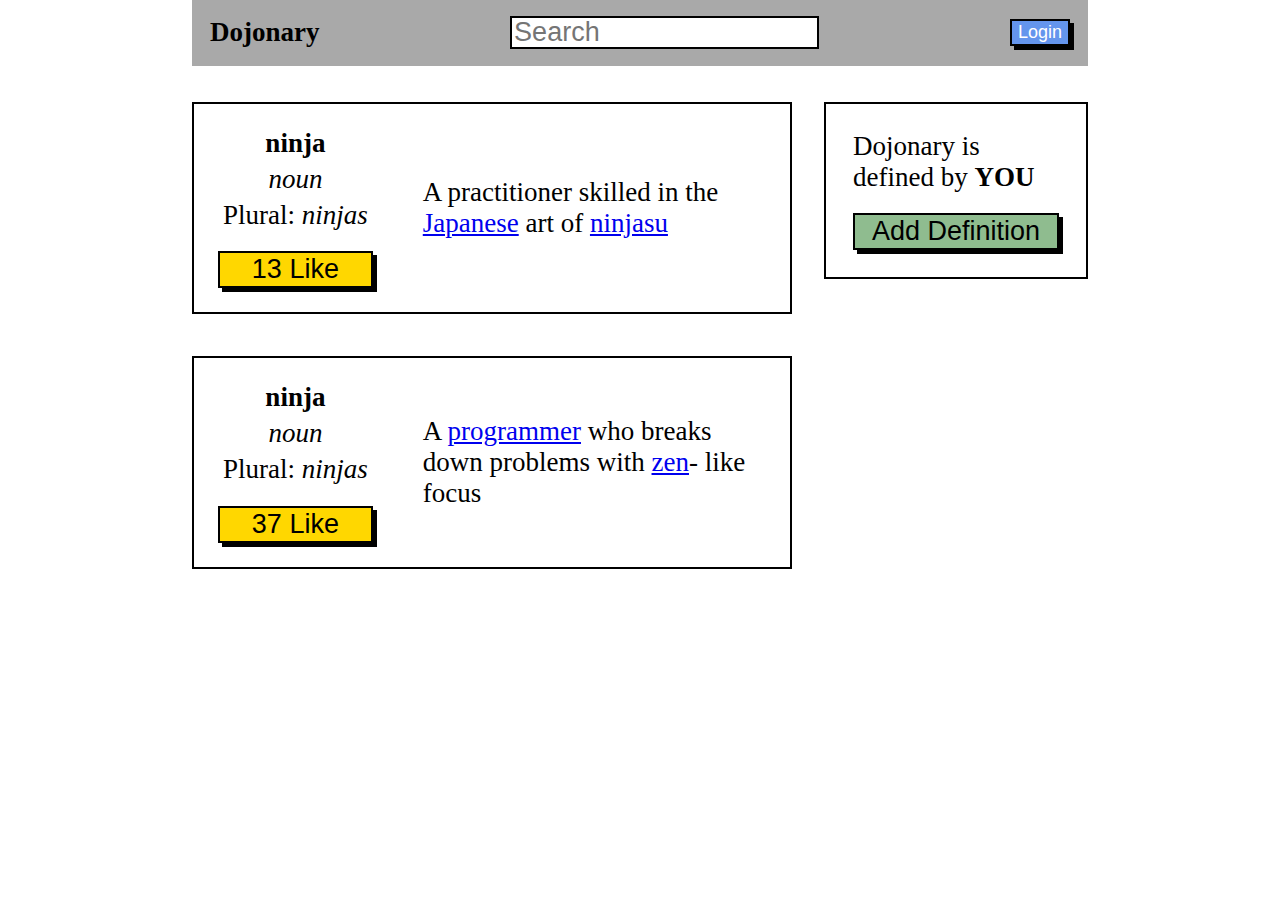
<file: Button Clicker/index.html>
<!DOCTYPE html>
<html lang="en">
<head>
    <meta charset="UTF-8">
    <meta http-equiv="X-UA-Compatible" content="IE=edge">
    <meta name="viewport" content="width=device-width, initial-scale=1.0">
    <title>Button Clicker</title>
    <link rel="stylesheet" href="style.css">

</head>
<body>
    <div class = "nav">
        <h2 class="font">Dojonary</h2>
        <input type="text" placeholder ="Search"></input>
        <button class="btn-login" onclick="login(this)"> Login</button>
    </div>

    <div class = "main">
        <div class="information">
            <div class="card-info">
                <div class="info-name">
                    <h2 class="font">ninja</h2>
                    <p>noun</p>
                    <p><span style="font-style:normal;">Plural:</span>  ninjas</p>
                    <button class="btn-like" onclick="alert('Ninja was liked')">13 Like</button>
                </div>
                    <p>A practitioner skilled in the <a href="#"> Japanese</a> art of <a href="#"> ninjasu</a> </p>
            </div>

            <div class="card-info">
                <div class="info-name">
                    <h2 class="font">ninja</h2>
                    <p>noun</p>
                    <p><span style="font-style:normal;">Plural:</span>  ninjas</p>
                    <button class="btn-like" onclick="alert('Ninja was liked')">37 Like</button>
                </div>
                    <p>A <a href="#"> programmer</a> who breaks down problems with <a href="#"> zen</a>- like focus </p>
            </div>
        </div>
        <div class="defined">
            <p> Dojonary is defined by <span class="font">YOU</span> </p>
            <button class="add" onclick="remove(this)" >Add Definition</button>

        </div>
    </div>

    <script src="clic.js"></script>
</body>
</html>
</file>
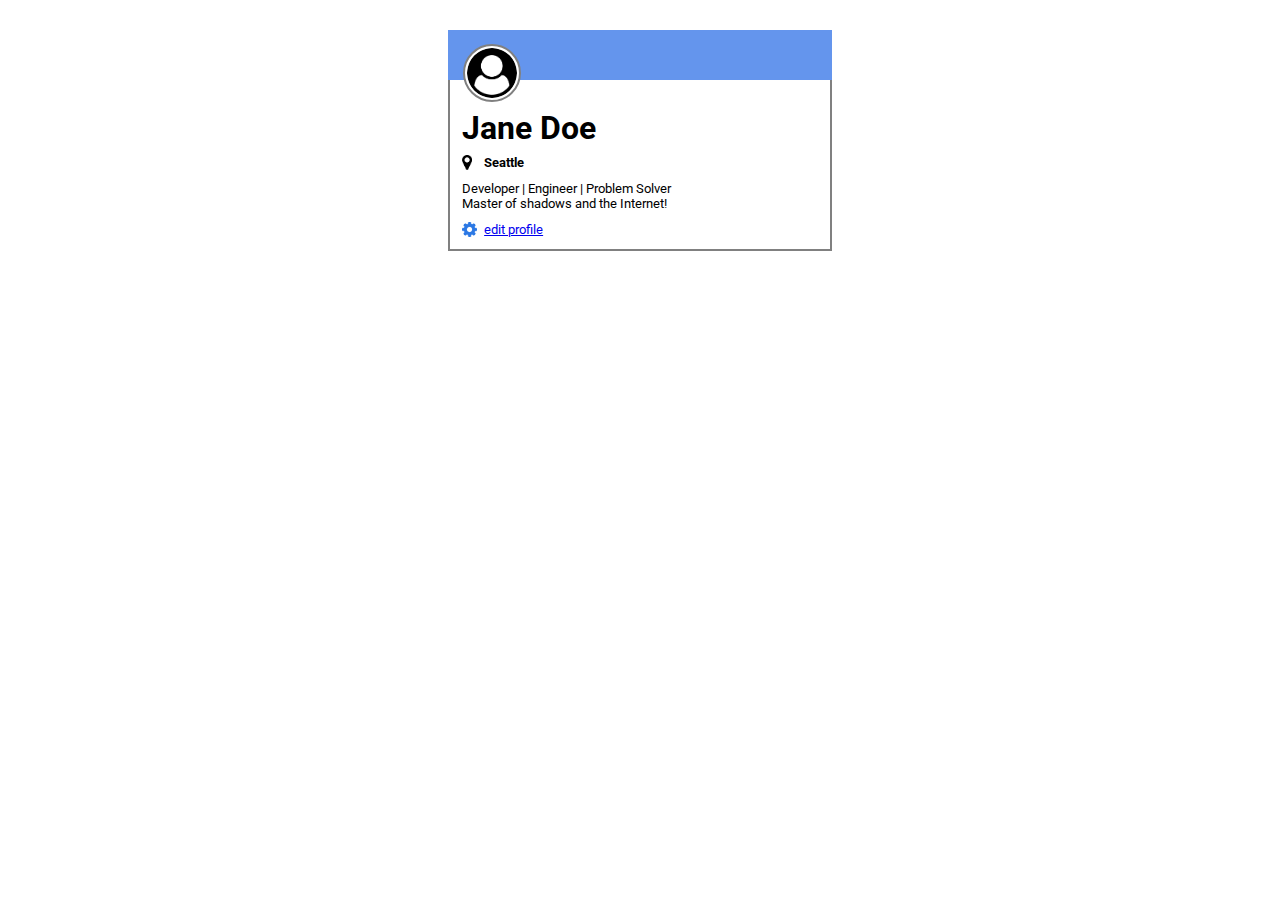
<file: Assignment/User Card/index.html>
<!DOCTYPE html>
<html lang="en">
<head>
    <meta charset="UTF-8">
    <meta http-equiv="X-UA-Compatible" content="IE=edge">
    <meta name="viewport" content="width=device-width, initial-scale=1.0">
    <title>User Card</title>
    <link rel="stylesheet" href="style.css">
    <link href="https://fonts.googleapis.com/css2?family=Roboto:ital,wght@0,400;1,100&display=swap" rel="stylesheet">

</head>
<body>
    
    <div class="container">
        <div class="blue">
            <br>
            <img id="iconuser" src="icons/user-circle.png" alt="icon user">
        </div>
        
        <div class="name">
            <h1>Jane Doe</h1>
        </div>

        <div class="location">
            <img id="img" src="icons/map-marker.png" alt="icon location">
            <h5>Seattle</h5>
        </div>

        <div class="info">
            <p>Developer | Engineer | Problem Solver</p>
            <p>Master of shadows and the Internet!</p>
        </div>

        <div class="edit">
            <img id="img" src="icons/gear.png" alt="icon edit">
            <a href="#"> edit profile</a>
        </div>
    </div>
</body>
</html>
</file>
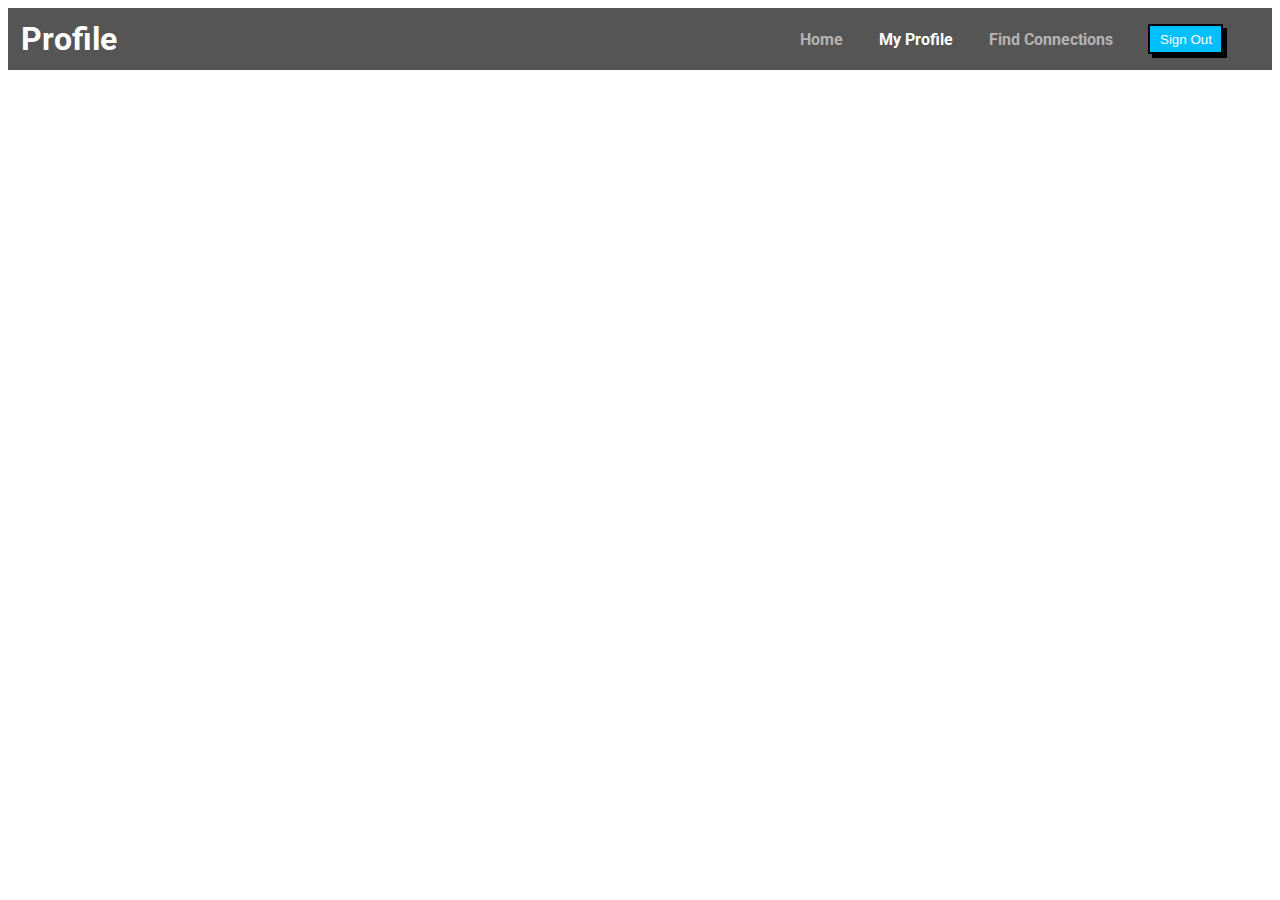
<file: Css/Assignment/Flex Navbar/index.html>
<!DOCTYPE html>
<html lang="en">
<head>
    <meta charset="UTF-8">
    <meta http-equiv="X-UA-Compatible" content="IE=edge">
    <meta name="viewport" content="width=device-width, initial-scale=1.0">
    <title>Navbar</title>
    <link rel="stylesheet" href="style.css">
    <link rel="preconnect" href="https://fonts.googleapis.com">
    <link rel="preconnect" href="https://fonts.gstatic.com" crossorigin>
    <link href="https://fonts.googleapis.com/css2?family=Roboto:ital,wght@0,400;1,100&display=swap" rel="stylesheet">
<body>
    <div class="nav">
        <h1 class="nav-title">Profile</h1>
        <ul class="nav-links">
            <li><a href="#">Home</a></li>
            <li><a href="#" class="active">My Profile</a></li>
            <li><a href="#">Find Connections</a></li>
            <li><button class="btn">Sign Out</button></li>
        </ul>
    </div>
</body>
</html>
</file>
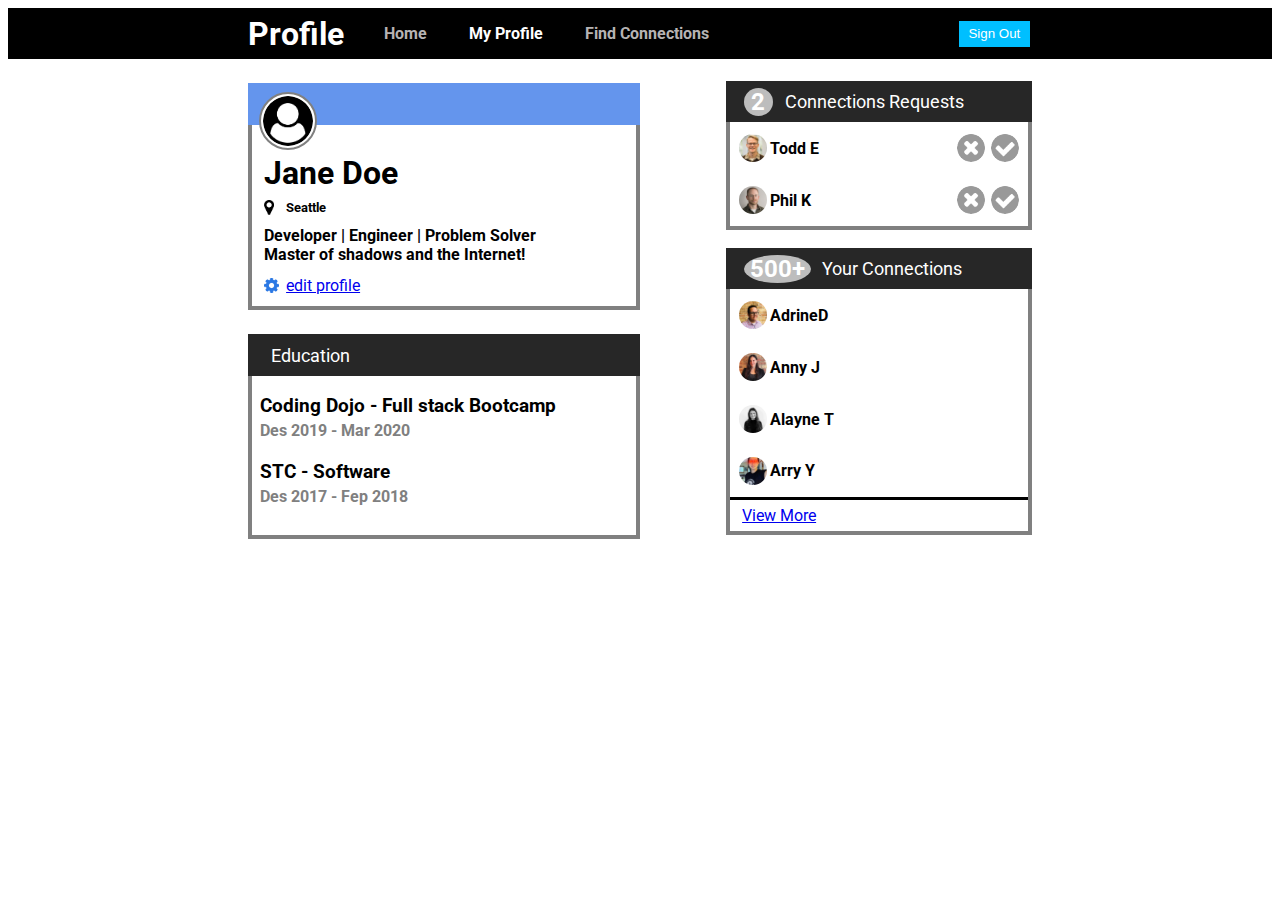
<file: Css/Assignment/Profile Page/index.html>
<!DOCTYPE html>
<html lang="en">
<head>
    <meta charset="UTF-8">
    <meta http-equiv="X-UA-Compatible" content="IE=edge">
    <meta name="viewport" content="width=device-width, initial-scale=1.0">
    <title>Navbar</title>
    <link rel="stylesheet" href="style.css">
    <link rel="preconnect" href="https://fonts.googleapis.com">
    <link rel="preconnect" href="https://fonts.gstatic.com" crossorigin>
    <link href="https://fonts.googleapis.com/css2?family=Roboto:ital,wght@0,400;1,100&display=swap" rel="stylesheet">
<body>
    <div class="nav">
        <div class ="nav-links" >
            <h1 class="nav-title">Profile</h1>
            <ul class = "nav-list">
                <li><a href="#">Home</a></li>
                <li><a href="#" id="active">My Profile</a></li>
                <li><a href="#">Find Connections</a></li>
            </ul>
        </div>            
        <button class="btn">Sign Out</button>
    </div>

    <div class = "main">
        <div class = "information">
            <div class="card">
                <div class="blue">
                    <br>
                    <img id="iconuser" src="icons/user-circle.png" alt="icon user">
                </div>
                
                <div class="name">
                    <h1>Jane Doe</h1>
                </div>

                <div class="location">
                    <img id="img" src="icons/map-marker.png" alt="icon location">
                    <h5>Seattle</h5>
                </div>

                <div class="info">
                    <h4>Developer | Engineer | Problem Solver</h4>
                    <h4>Master of shadows and the Internet!</h4>
                </div>

                <div class="edit">
                    <img id="img" src="icons/gear.png" alt="icon edit">
                    <a href="#"> edit profile</a>
                </div>
            </div>

        <div class = education>
            <div class="black">
                <p>Education</p>
            </div>
            <div class="info-education">
                <h3>Coding Dojo - Full stack Bootcamp</h3>
                <h4>Des 2019 - Mar 2020</h4>
                <h3>STC - Software</h3>
                <h4>Des 2017 - Fep 2018</h4>
            </div>
        </div>
        </div>

        <div class="connections">

            <div class = "requests">
                <div class="black">
                    <h2 id="HowMany">2</h2>
                    <p>Connections Requests</p>
                </div>
                <div class="info-requests">

                    <div class="new-friend">
                        <div class="name-friend">
                        <img src="images/todd-s.jpg" alt="img user">
                        <h4>Todd E</h4>
                    </div>
                    <div class="button-requests">
                        <img class="button" src="icons/accept-circle.png" alt="add user">
                        <img class="button" src="icons/close-circle.png" alt="cancel user">
                    </div>
                    </div>

                    <div class="new-friend">
                        <div class="name-friend">
                        <img src="images/phil-s.jpg" alt="img user">
                        <h4>Phil K</h4>
                    </div>
                    <div class="button-requests">
                        <img class="button" src="icons/accept-circle.png" alt="add user">
                        <img class="button" src="icons/close-circle.png" alt="cancel user">
                    </div>
                    </div>
                </div>
            </div>

            <div class ="friend">
                <div class="black">
                    <h2 id="num">500+</h2>
                    <p> Your Connections </p>
                </div>

                <div class="new-friend">
                    <div class="name-friend">
                    <img src="images/adrien-s.jpg" alt="img user">
                    <h4> AdrineD</h4>
                </div>
            </div>

            <div class="new-friend">
                <div class="name-friend">
                <img src="images/anne-s.jpg" alt="img user">
                <h4> Anny J</h4>
            </div>
        </div>

            <div class="new-friend">
                <div class="name-friend">
                <img src="images/alayne-s.jpg" alt="img user">
                <h4> Alayne T</h4>
            </div>
        </div>

            <div class="new-friend">
                <div class="name-friend">
                <img src="images/arry-s.jpg" alt="img user">
                <h4> Arry Y</h4>
            </div>

        </div>

        <div class="view-more">
            <a href="#"> View More</a>
        </div>

    </div>
        </div>

    </div>
    </div>

</body>
</html>
</file>
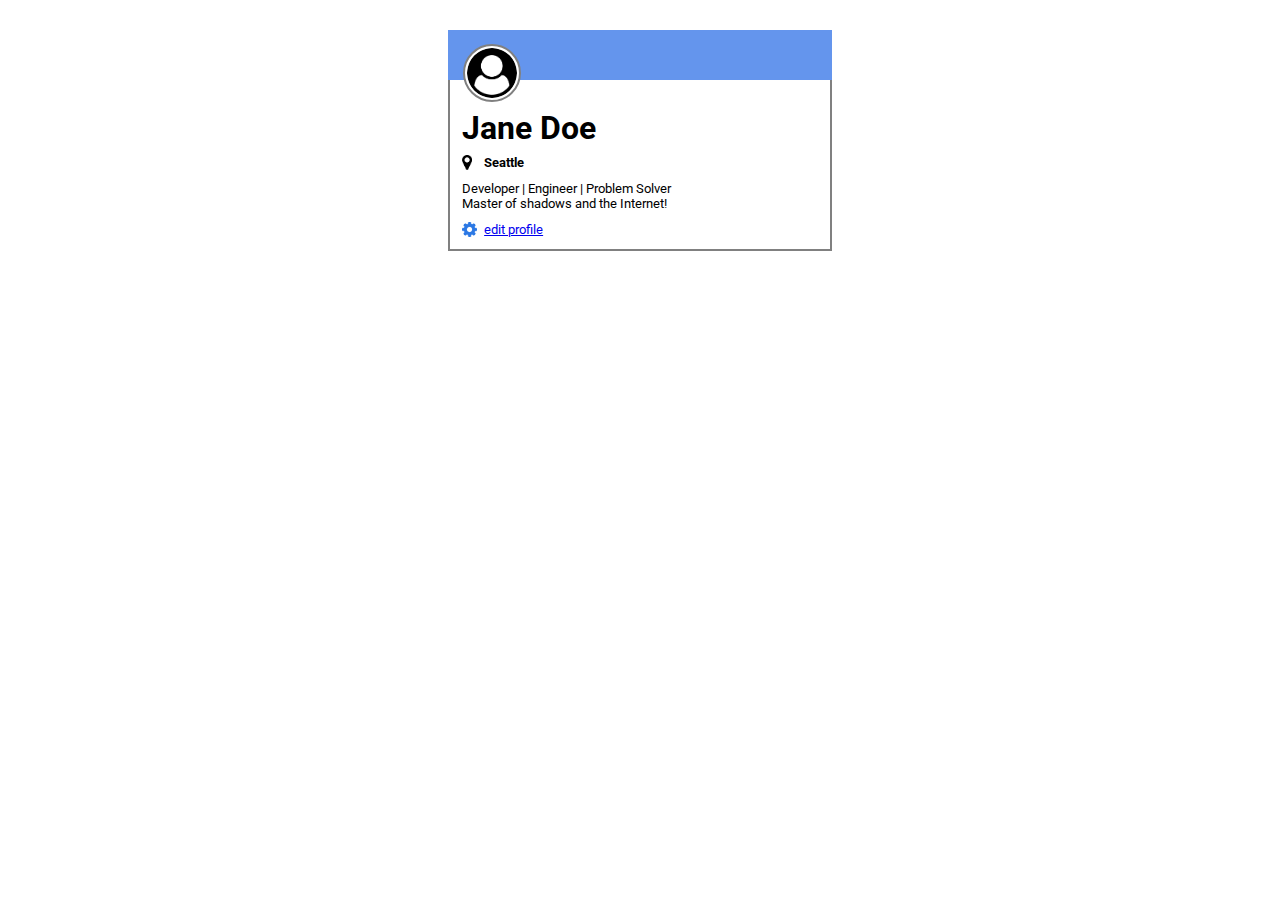
<file: Css/Assignment/User Card/index.html>
<!DOCTYPE html>
<html lang="en">
<head>
    <meta charset="UTF-8">
    <meta http-equiv="X-UA-Compatible" content="IE=edge">
    <meta name="viewport" content="width=device-width, initial-scale=1.0">
    <title>User Card</title>
    <link rel="stylesheet" href="style.css">
    <link rel="preconnect" href="https://fonts.googleapis.com">
    <link rel="preconnect" href="https://fonts.gstatic.com" crossorigin>
    <link href="https://fonts.googleapis.com/css2?family=Roboto:ital,wght@0,400;1,100&display=swap" rel="stylesheet">

</head>
<body>
    
    <div class="container">
        <div class="blue">
            <br>
            <img id="iconuser" src="icons/user-circle.png" alt="icon user">
        </div>
        
        <div class="name">
            <h1>Jane Doe</h1>
        </div>

        <div class="location">
            <img id="img" src="icons/map-marker.png" alt="icon location">
            <h5>Seattle</h5>
        </div>

        <div class="info">
            <p>Developer | Engineer | Problem Solver</p>
            <p>Master of shadows and the Internet!</p>
        </div>

        <div class="edit">
            <img id="img" src="icons/gear.png" alt="icon edit">
            <a href="#"> edit profile</a>
        </div>
    </div>
</body>
</html>
</file>
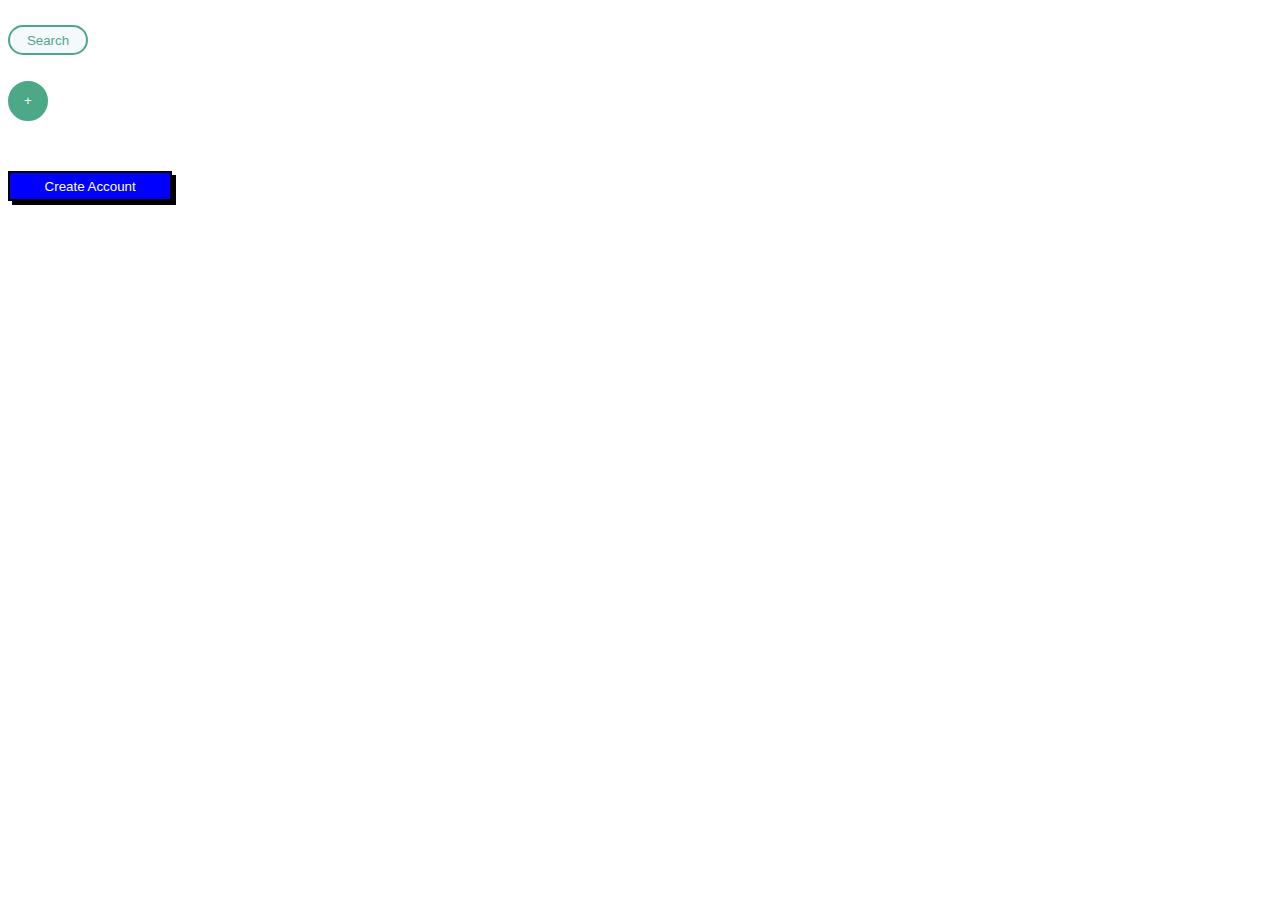
<file: Assignment/Button Up/Button.html>
<!DOCTYPE html>
<html lang="en">
<head>
    <meta charset="UTF-8">
    <meta http-equiv="X-UA-Compatible" content="IE=edge">
    <meta name="viewport" content="width=device-width, initial-scale=1.0">
    <title>Button Up</title>
    <link rel="stylesheet" href="style.css">
</head>
<body>
    
        <button id = button type="button"> Search </button>
        <button id = add type="button"> + </button>
        <button id = Create type="button"> Create Account </button> 
</body>
</html>
</file>
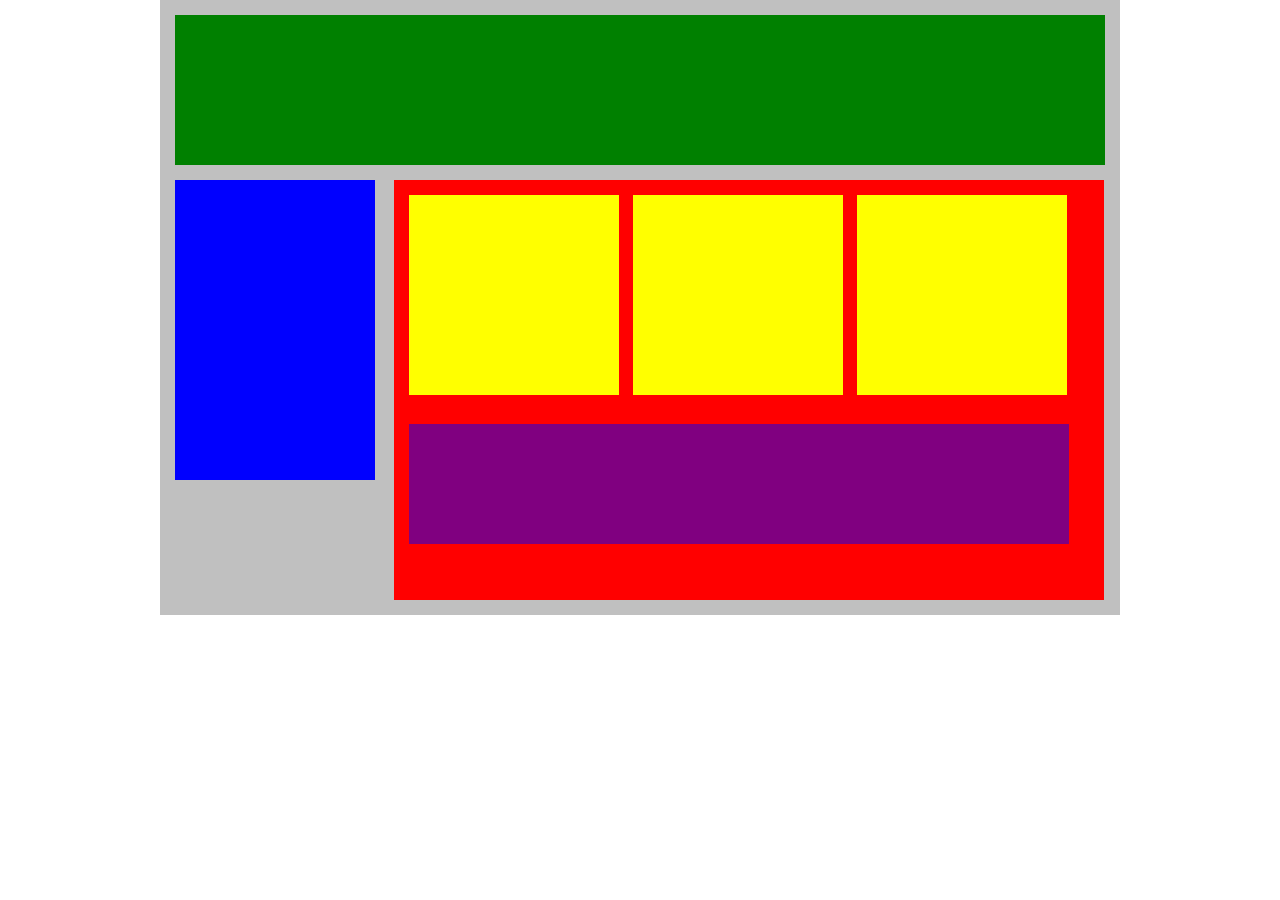
<file: Assignment/Plotting Our Blocks/Block.html>
<!DOCTYPE html>
<html lang="en">
<head>
    <title>Position Practice</title>
    <link rel="stylesheet" type="text/css" href="style.css">
</head>
<body>
    <div class="container">
        <div class="top-nav"></div>
        <div class="side-nav"></div>
        <div class="main">
            <div class="sub-content"></div>
            <div class="sub-content"></div>
            <div class="sub-content"></div>
            <div id="advertisement"></div>
        </div>
    </div>

</body>
</html
</file>
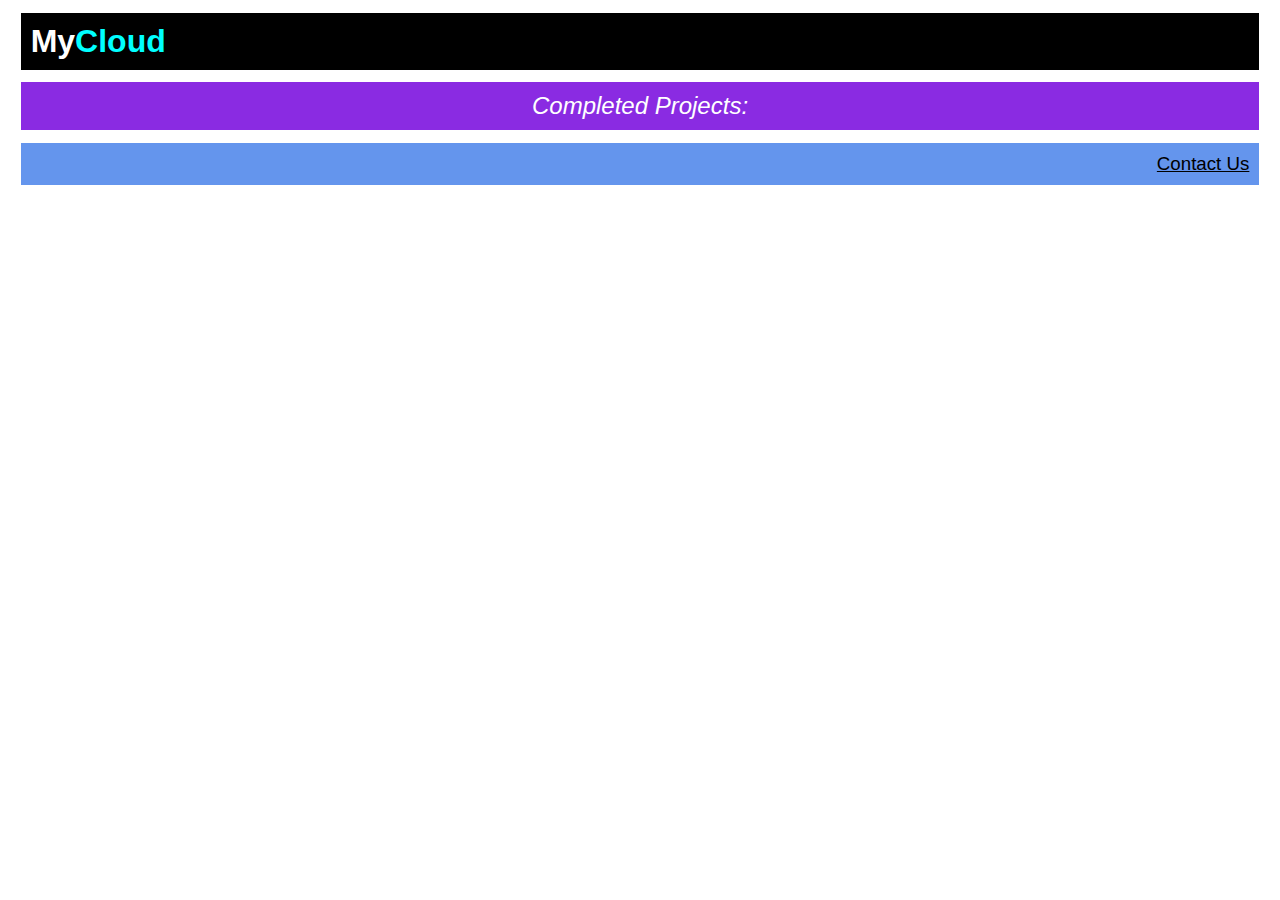
<file: Assignment/Text Styling/text.html>
<!DOCTYPE html>
<html lang="en">
<head>
    <meta charset="UTF-8">
    <meta http-equiv="X-UA-Compatible" content="IE=edge">
    <meta name="viewport" content="width=device-width, initial-scale=1.0">
    <link rel="stylesheet" href="style.css">
    <title>Text Styling</title>
</head>
<body>
    <h1><span style="color: white;">My</span>Cloud</h1>
    <h2>Completed Projects:</h2>
    <h3>Contact Us</h3>
</body>
</html>
</file>
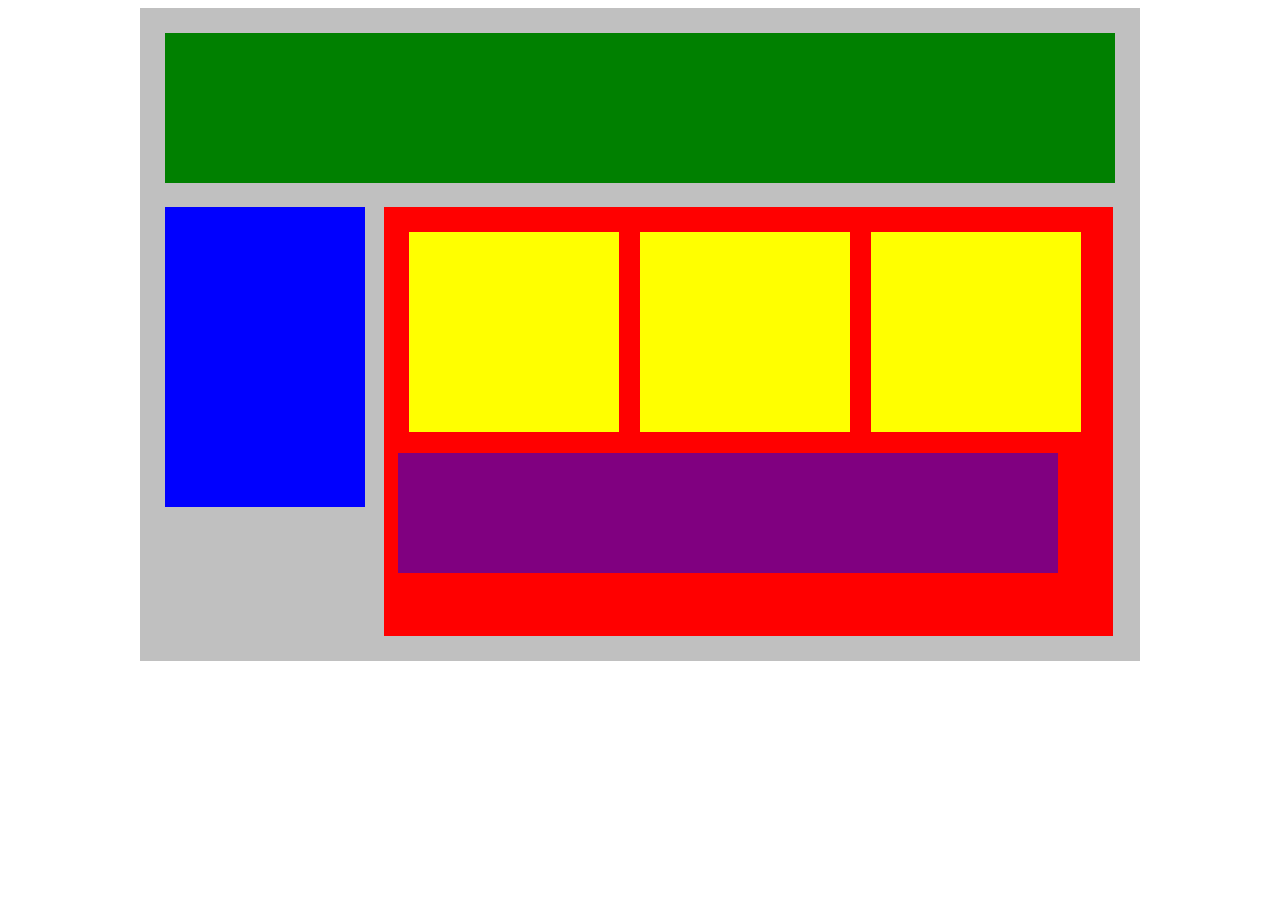
<file: Assignment/The Flex Advantage/Blook.html>
<!DOCTYPE html>
<html lang="en">
<head>
    <title>Position Practice</title>
    <link rel="stylesheet" type="text/css" href="style.css">
</head>
<body>
    <div class="container">
        <div class="top-nav"></div>
        <div class="row">
            <div class="side-nav"></div>
            <div class="main">
                <div class="row">
                    <div class="sub-content"></div>
                    <div class="sub-content"></div>
                    <div class="sub-content"></div>
                </div>
                <div id="advertisement"></div>
            </div>
        </div>
    </div>
</body>
</html>
</file>
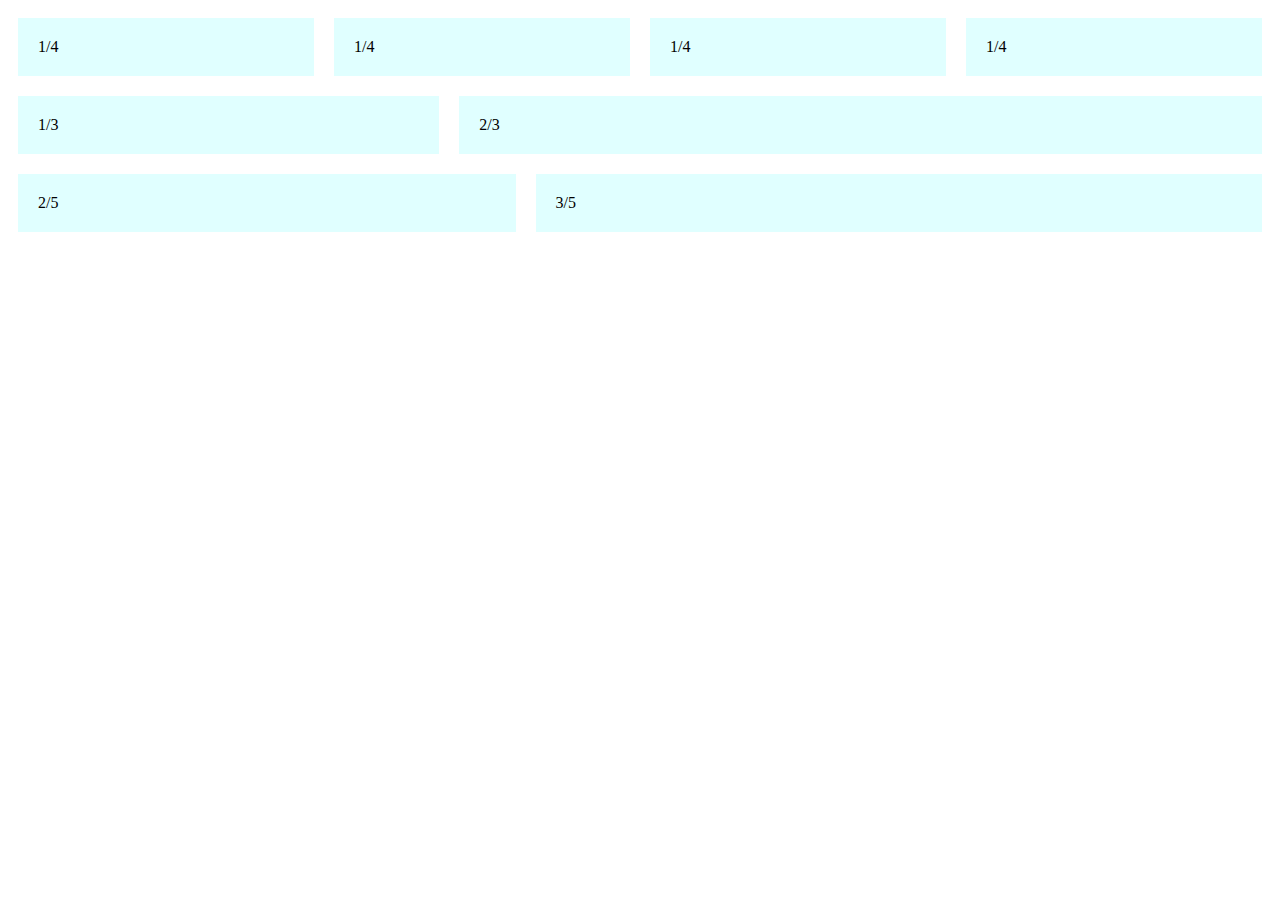
<file: Css/Assignment/FLEX-ible Columns/endix.html>
<!DOCTYPE html>
<html lang="en">
<head>
    <meta charset="UTF-8">
    <meta http-equiv="X-UA-Compatible" content="IE=edge">
    <meta name="viewport" content="width=device-width, initial-scale=1.0">
    <title>FLEX-ible Columns </title>
    <link rel="stylesheet" href="style.css">
</head>
<body>

    <div class="row">
        <div class="col">1/4</div>
        <div class="col">1/4</div>
        <div class="col">1/4</div>
        <div class="col">1/4</div>
    </div>

    <div class="row">
        <div class="col">1/3</div> 
        <div class="col-2">2/3</div>
    </div>

    <div class="row">
        <div class="col-2">2/5</div>
        <div class="col-3">3/5</div>
    </div>

</body>
</html>
</file>
<file: Button Clicker/style.css>
body{
    margin: 0% 15%;
    font-family: Comic Sans MS, Comic Sans, cursive	;
}

/* *{
    outline: red 2px dotted ;
} */
*{
    font-size: 27px;
} 

.nav{
    background-color: darkgray;
    display: flex;
    justify-content: space-between;
    padding: 2%;
    height: 30px;
    align-items: center;
}

.nav input{
    border: 2px solid black;
    background-color: white;
    width: 35%;
    height: 90%;

}

.btn-login{
    border: 2px solid black;
    background-color:cornflowerblue;
    box-shadow: 4px 4px black;
    font-size: large;
    color: white;
    width: 7%;
}

.main{
    display: flex;
    justify-content: space-between;
    align-items:flex-start;
    margin-top: 4%;
    

}
.information{
    height: 50%;
    display: flex;
    flex-direction: column;
    justify-content: space-around;
    width: 67%;
}
.defined{
    display: flex;
    flex-direction: column;
    border: 2px solid black;
    align-items: center;
    width: 23%;
    padding: 3%
}
.card-info{
    display: flex;
    align-items: center;
    border: 2px solid black;
    padding: 4%;
    justify-content: space-between;
    margin-bottom: 7%;
}
.card-info > p {
    margin-left: 50px;
    text-align: left;
    flex: 2;
}
.info-name{
    text-align:  center;
}

.info-name h2{
    margin: 0px;
}
.info-name p{
    margin: 5px;
    font-style: italic;
}
.btn-like ,.add{
    border: 2px solid black;
    box-shadow: 4px 4px black;
    color: black;
    width:100%;
    height: 100%;
    margin-top: 10%;

}
.btn-like{
    background-color:gold;
}
.add{
    background-color: darkseagreen;
}
.defined p {
    margin: 0px;
}
.font{
    font-weight:bold; 
}
</file>
<file: Assignment/User Card/style.css>
.container{
    height: 20%;
    width: 30%;
    display: flex;
    flex-direction:column;
    border: 2px solid gray;
    margin: 30px auto;
    font-family: 'Roboto', sans-serif;

}

.blue{
    margin:  -2px -2px 0px -2px ;
    height: 35px;
    width: auto;
    background-color:cornflowerblue;
    align-items:center;
    vertical-align: top;
    padding: 2%;

}

#iconuser{
    margin: -13px 0px 0px 7px;
    padding: 2px;
    height: 50px;
    border: 2px solid gray;
    border-radius:50% ;
    background-color: white;


}

.name{
    width: auto;
    align-items: center;
    display: flex;
    flex-direction: column;
    align-items: flex-start;
    padding:2% 0% 0% 3%;
}

h1{
    margin-bottom: 1%;
}

.location{
    display: flex;
    margin: 1% 0% ;
    padding-left: 3%;
}

h5{
    margin: 0;
    margin-left: 12px;
}
#img{
    height: 15px;
}
.info{
    padding-left: 3%;
    margin: 2% 0%
}

.edit{
    display: flex;
    align-items: center;
    padding:1% 0% 3% 3%;
}

p{
    margin: 0%;
    font-size: small;
}

a{
    padding-left: 2%;
    font-size: small;
}
</file>
<file: Css/Assignment/Flex Navbar/style.css>
.nav{
    background-color:rgb(85, 85, 85);
    display: flex;
    justify-content:space-between;
    font-family: 'Roboto', sans-serif;
    align-items: center;
    padding:0 1%;
    height: auto;
    font-weight: bold;
}

h1{
    font-family: 'Roboto', sans-serif;
}

.nav-title{
    color: white;
    font-weight: 50%;
    margin-top: auto;
    margin-bottom: auto;
}

.nav-links{
    list-style-type: none;
    width: 40%;
    display: flex;
    align-items: center;
    justify-content: space-evenly;
}

.btn{
    color: white;
    background-color:deepskyblue;
    font: bolder;
    border: 2px solid rgb(0, 0, 0); /* Green */
    height:30px;
    width: 75px;
    box-shadow: 4px 4px black;

}

a {
    color: rgb(182, 179, 179);
    text-decoration: none ;
    font-weight: bold;
}

.active{
    color: white;
}
</file>
<file: Css/Assignment/Profile Page/style.css>
/* *{
    border: 1px dotted red;
} */

/* body{
    margin: auto;
} */

.nav{
    background-color: black;
    display: flex;
    justify-content: space-between;
    font-family: 'Roboto', sans-serif;
    align-items: center;
    padding: 0% 19%;
    height: auto;
    font-weight: bold;
}

.nav-links{
    width: 90%;
    display: flex;
    flex-direction: row;
}
.nav-title{
    color: white;
    font-weight: 50%;
    margin-top: auto;
    margin-bottom: auto;
    font-family: 'Roboto', sans-serif;
}

.nav-list{
    list-style-type: none;
    display: flex;
    align-items: center;
    justify-content: space-between;
    width: 46%;
}

.btn{
    color: white;
    background-color:deepskyblue;
    font: bolder;
    border: 2px solid rgb(0, 0, 0); /* Green */
    height:30px;
    width: 75px;
    box-shadow: 4px 4px black;

}
#active{
    color: white;
}

.nav-list a {
    color: rgb(182, 179, 179);
    text-decoration: none ;
    font-weight: bold;
}

/* main */
.main{
    display: flex;
    align-items: center;
    /* background-color: blanchedalmond; */
    flex-direction: row;
    margin: 0% 19%;
    height: auto;
    justify-content: space-between;

}

.information , .connections{
    display: flex;
    flex-direction: column;
    margin-top: 0%;
}
.information{
    width: 50%;

}
.connections{
    width: 39%;
}


/* information  */


.card , .education , .requests , .friend{
    display: flex;
    flex-direction: column;
    background-color: gray;
    border: 4px solid gray;
    font-family: 'Roboto', sans-serif;
    background-color: white;
    margin-top: 6%;
}

.requests{

}



.blue , .black{
    margin:  -4px -4px 0px -4px ;
    width: auto;
    align-items:center;
    vertical-align: top;
    padding: 1%;

}
.blue{
    height: 35px;
    background-color:cornflowerblue;
}

.black{
    height: 35px;
    background-color:rgb(39, 39, 39);
    display: flex;
    padding-left: 4%;
}

.black  p {
    color: white;
    margin: 0%;
    padding: 2%;
    font-size: large;
}
#iconuser{
    margin: -13px 0px 0px 7px;
    padding: 2px;
    height: 50px;
    border: 2px solid gray;
    border-radius:50% ;
    background-color: white;


}

.name{
    width: auto;
    align-items: center;
    display: flex;
    flex-direction: column;
    align-items: flex-start;
    padding:2% 0% 0% 3%;
}

h1{
    margin-bottom: 1%;
}

.location{
    display: flex;
    margin: 1% 0% ;
    padding-left: 3%;
}

h5{
    margin: 0;
    margin-left: 12px;
}
#img{
    height: 15px;
}
.info{
    padding-left: 3%;
    margin: 2% 0%
}
.info h4{
    margin: 0% 0%;
}

.edit{
    display: flex;
    align-items: center;
    padding:1% 0% 3% 3%;
}

p{
    margin: 0%;
    font-size: small;
}

.edit a{
    padding-left: 2%;
    font-size: medium;
}

.info-education{
    padding: 0% 0% 2% 2%;
}

.info-education h4{
    color: gray;
    margin-top: 0%;
}

.info-education h3{
    margin-bottom: 1%;
}

/* connections */


#HowMany{
    text-align: center;
    background-color: #bdbdbd;
    color: #fff;
    border-radius: 50%;
    border: none;
    margin: 0% 2%;
    width: 10%;
}

#num{
    text-align: center;
    background-color: #bdbdbd;
    color: #fff;
    border-radius: 50%;
    border: none;
    margin: 0% 2%;
    width: 23%;
}

.new-friend{
    display: flex;
    flex-direction: row;
    justify-content: space-between;
    height: 40px;
    padding: 2%;
}
.new-friend img{
    padding: 3px;
    height: 28px;
    border-radius: 50%;
    align-items: center;
}
.button{
    padding: 2px;
    height: 1%;
    border-radius:20% ;
    border: none;
}

.name-friend{
    display: flex;
    flex-direction: row;
    align-items: center;
}

.button-requests{
    width: 20%;
    display: flex;
    align-items: center;
    flex-direction: row-reverse;
}
.info-requests{
    display: flex;
    flex-direction: column;
}


.view-more{
    border-top:solid black;
    padding: 2% 4%;
}
</file>
<file: Css/Assignment/User Card/style.css>
.container{
    height: 20%;
    width: 30%;
    display: flex;
    flex-direction:column;
    border: 2px solid gray;
    margin: 30px auto;
    font-family: 'Roboto', sans-serif;

}

.blue{
    margin:  -2px -2px 0px -2px ;
    height: 35px;
    width: auto;
    background-color:cornflowerblue;
    align-items:center;
    vertical-align: top;
    padding: 2%;

}

#iconuser{
    margin: -13px 0px 0px 7px;
    padding: 2px;
    height: 50px;
    border: 2px solid gray;
    border-radius:50% ;
    background-color: white;


}

.name{
    width: auto;
    align-items: center;
    display: flex;
    flex-direction: column;
    align-items: flex-start;
    padding:2% 0% 0% 3%;
}

h1{
    margin-bottom: 1%;
}

.location{
    display: flex;
    margin: 1% 0% ;
    padding-left: 3%;
}

h5{
    margin: 0;
    margin-left: 12px;
}
#img{
    height: 15px;
}
.info{
    padding-left: 3%;
    margin: 2% 0%
}

.edit{
    display: flex;
    align-items: center;
    padding:1% 0% 3% 3%;
}

p{
    margin: 0%;
    font-size: small;
}

a{
    padding-left: 2%;
    font-size: small;
}
</file>
<file: Assignment/Button Up/style.css>
#button{
    background-color: rgb(245, 249, 252);
    color: rgb(77, 168, 136); 
    border: 2px solid rgb(77, 168, 136); /* Green */
    border-radius: 40px;
    width: 80px;
    display: block;
    margin-block: 2%;
    height: 30px;
}

#add{
    background-color: rgb(77, 168, 136);
    color:rgb(255, 255, 255);
    border: 2px solid rgb(77, 168, 136); /* Green */
    border-radius: 50px;
    display: block;
    margin-block: 2%;
    height: 40px;
    width: 40px;
    font: bold;
}

#Create{
    background-color: blue;
    color:rgb(255, 255, 255);
    border: 2px solid rgb(0, 0, 0); /* Green */
    margin-block: 2%;
    height: 30px;
    width: 13%;
    box-shadow: 4px 4px black;

}
</file>
<file: Assignment/Text Styling/style.css>
h1{
    background-color: black;
    color: aqua;
    font: bold;
    padding: 10px;
    font-family: Arial;
    margin: 1%;
}

h2{
    background-color:blueviolet;
    color: white;
    padding: 10px;
    font-family: Arial;
    text-align: center;
    font-style:italic;
    font-weight: normal;
    margin: 1%;
}

h3{
    background-color:cornflowerblue;
    padding: 10px;
    font-family: Arial;
    text-align: right; 
    text-decoration:underline;
    font-weight: lighter;
    margin: 1%;
}
</file>
<file: Assignment/The Flex Advantage/style.css>
.container{
    width: 950px;
    background-color: silver;
    margin: 0px auto;
    padding: 2%;
}

.top-nav {
    height: 150px;
    background-color: green;
    margin-bottom: 2.5%;
}

.side-nav {
    height: 300px;
    width: 200px;
    background-color: blue;
}

.main {
    height: 400px;
    width: 700px;
    background-color: red;
    margin: 0% 0% 0% 2%;
    padding: 1.5%;
}

.sub-content {
    height: 200px;
    width: 210px;
    background-color: yellow;
    margin: 1.5%;
}

#advertisement {
    height: 120px;
    width: 660px;
    background-color: purple;
    margin-top:1.5% ;
}

.row {
    display: flex;
}
</file>
<file: Css/Assignment/FLEX-ible Columns/style.css>
.row{
    display: flex;
}

.col{
    flex: 1;
    padding: 20px;
    margin: 10px;
    background-color: lightcyan;
}

.col-2{
    flex: 2;
    padding: 20px;
    margin: 10px;
    background-color: lightcyan;  
}

.col-3{
    flex: 3;
    padding: 20px;
    margin: 10px;
    background-color: lightcyan;
}
</file>
<file: Assignment/Plotting Our Blocks/style.css>
/*CSS reset settings here*/
*{
    margin: 0px;
    padding: 0px;
    }

.container{
    width: 960px;
    background-color: silver;
    padding-top: 15px;
    padding-bottom: 15px;
    margin: 0px auto;
}
.top-nav {
    height: 150px;
    width: 930px;
    background-color: green;
    margin-left: 15px;
    margin-right: 15px;
}

.side-nav {
    height: 300px;
    width: 200px;
    background-color: blue;
    margin: 15px;
    display: inline-block;
}

.main {
    height: 400px;
    width: 690px;
    background-color: red;
    margin-top: 15px;
    display: inline-block;
    padding: 10px;
    vertical-align: top;
}

.sub-content {
    height: 200px;
    width: 210px;
    background-color: yellow;
    margin: 5px;
    display: inline-block;
}

#advertisement {
    height: 120px;
    width: 660px;
    background-color: purple;
    margin: 20px 5px;
}
</file>
